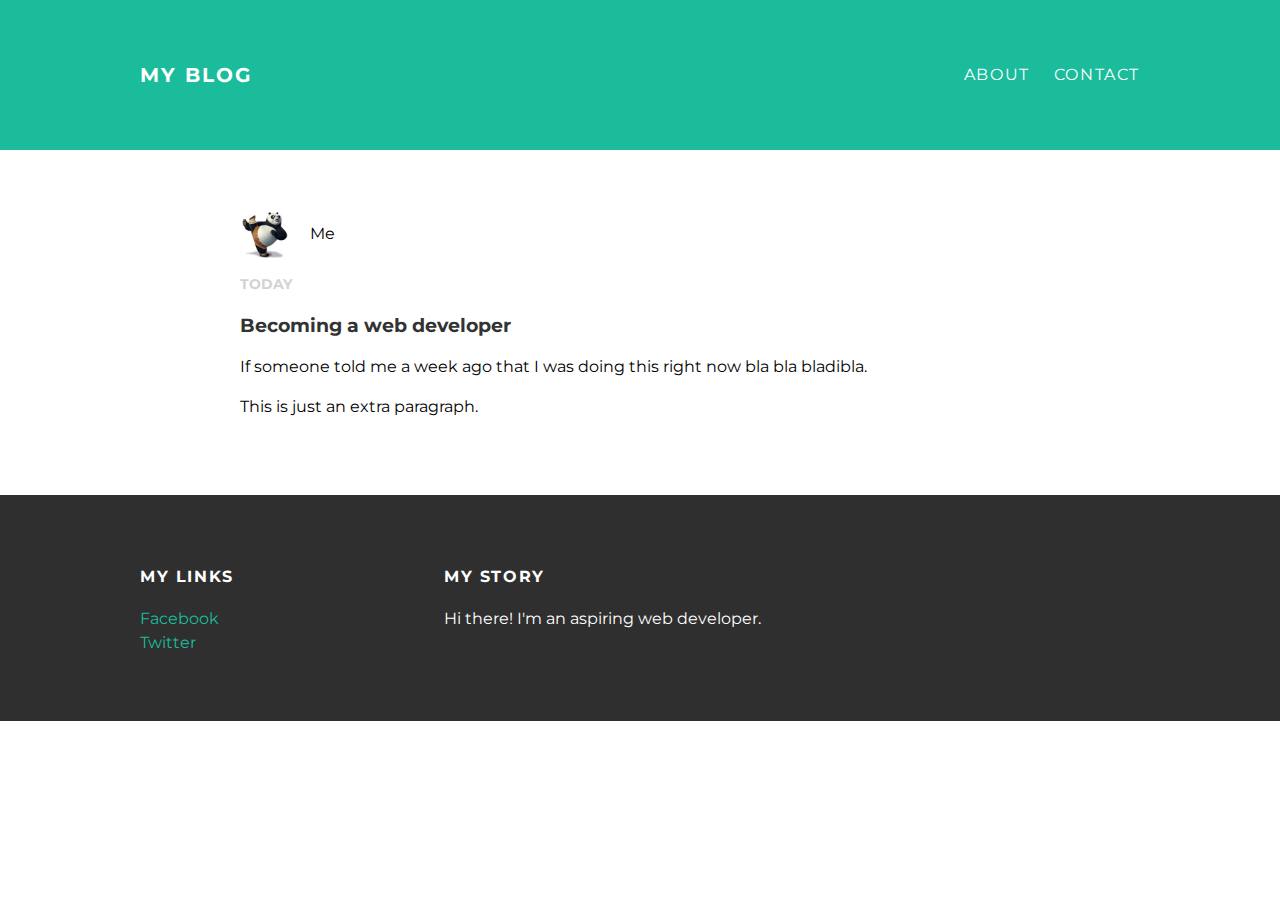
<file: index.html>
<!DOCTYPE html>
<html lang="nl" dir="ltr">
  <head>
    <meta charset="utf-8">
    <link rel="stylesheet" type="text/css" href="style.css">
    <title>Mijn MIMO webiste</title>
  </head>
  <body>
    <div id="header">
    <div class="container">
<a id="header-title" href="index.html">My Blog</a>
<ul id="header-nav">
  <li><a href="about.html">About</a></li>
  <li><a href="contact.html">Contact</a></li>
</ul>
    </div>
    </div>
    <div id="content">
    <div class="container">
<div class="post">
  <div class="post-author">
    <img src="me.jpg">
    <span>Me</span>
    <p class="post-date">Today</p>
    <h3 class="post-title">Becoming a web developer</h3>
    <div class="post-content">
      <p>If someone told me a week ago that I was doing this right now bla bla
        bladibla.</p>
        <p>This is just an extra paragraph.</p>
        </div>
        </div>
  </div>
    </div>
    <div id="footer">
    <div class="container">
  <div class="column">
    <h4>My Links</h4>
    <p>
      <a href="http://nep.nl">Facebook</a>
      <br>
      <a href="http://nep.nl">Twitter</a>
    </p>
  </div>
  <div class="column">
    <h4>My Story</h4>
    <p>Hi there! I'm an aspiring web developer.</p>
  </div>
</div>
    </div>

  </body>
</html>
</file>
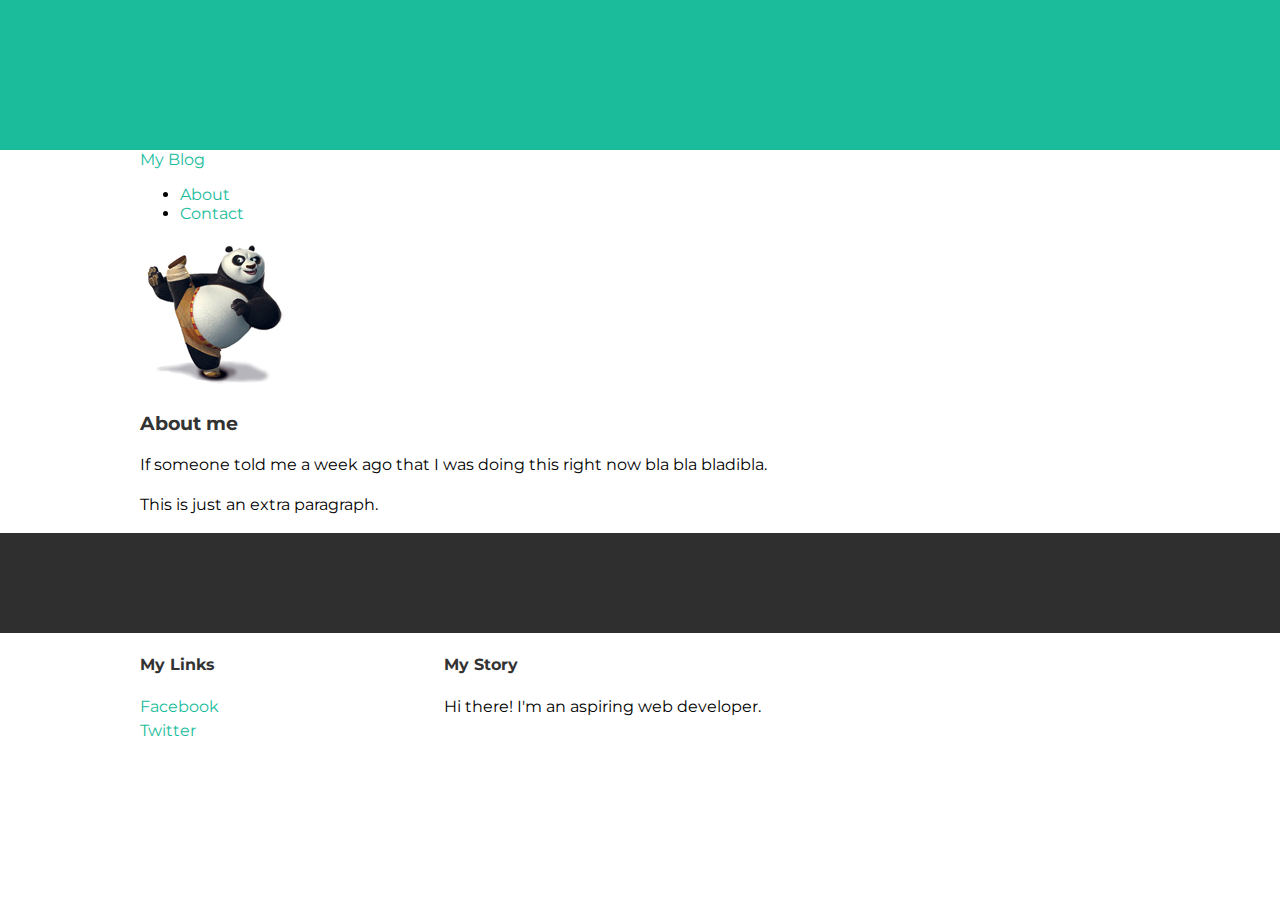
<file: about.html>
<!DOCTYPE html>
<html lang="nl" dir="ltr">
  <head>
    <meta charset="utf-8">
    <link rel="stylesheet" type="text/css" href="style.css">  
    <title>Mijn MIMO webiste</title>
  </head>
  <body>
    <div id="header"></div>
    <div class="container">
<a href="index.html">My Blog</a>
<ul>
  <li><a href="about.html">About</a></li>
  <li><a href="contact.html">Contact</a></li>
</ul>
    </div>
    <div id="content"></div>
    <div class="container">
<div class="about">
  <div class="about-author">
    <img src="me.jpg">
    </div>
    <h3 class="about-title">About me</h3>
    <div class="about-content">
      <p>If someone told me a week ago that I was doing this right now bla bla
        bladibla.</p>
        <p>This is just an extra paragraph.</p>
        </div>
  </div>
    </div>
    <div id="footer"></div>
    <div class="container">
  <div class="column">
    <h4>My Links</h4>
    <p>
      <a href="http://nep.nl">Facebook</a>
      <br>
      <a href="http://nep.nl">Twitter</a>
    </p>
  </div>
  <div class="column">
    <h4>My Story</h4>
    <p>Hi there! I'm an aspiring web developer.</p>
  </div>

    </div>

  </body>
</html>
</file>
<file: style.css>
@import url(http://fonts.googleapis.com/css?family=Montserrat:400,700);

body {
  color: black;
  margin: 0px;

  font-family: Montserrat, sans-serif;
}

#header {

  background-color: #1abc9c;
  height: 150px;
  line-height: 150px;
}

#header a {
  color: white;
  text-decoration: none;

  text-transform: uppercase;
  letter-spacing: 0.1em;
}

#header a:hover {
  color:#222;
}

#header-title {

  display:block;
  float: left;

  font-size: 20px;
  font-weight: bold;
}

#header-nav {

  display: block;
  float: right;
  margin-top: 0;
}

#header-nav li {
  display: inline;
  padding-left: 20px;

}

.container {

  max-width: 1000px;
  margin: 0 auto;
}

#footer {

  background-color: #2f2f2f;
  padding: 50px 0;
}

#footer h4 {
  color: white;
  text-transform: uppercase;
  letter-spacing: 0.1em;
}

#footer p {
  color: white;
}

.column {
  min-width: 300px;
  display: inline-block;
  vertical-align: top;
}

a {

color: #1abc9c;
text-decoration: none;
}

a:hover {
  color:#F6A623
}

.post {
  max-width: 800px;
  margin: 0 auto;
  padding: 60px 0;
}

.post-author img {

width: 50px;
height: 50px;
vertical-align: middle;
}

.post-author span {
  margin-left: 16px;
}

.post-date {
color: #D2D2D2;

font-size: 14px;
font-weight: bold;

text-transform: uppercase;
text-spacing: 0.1em;
}

h1, h2, h3, h4 {

  color: #333
}

p {
  line-height: 1.5;
}
</file>
